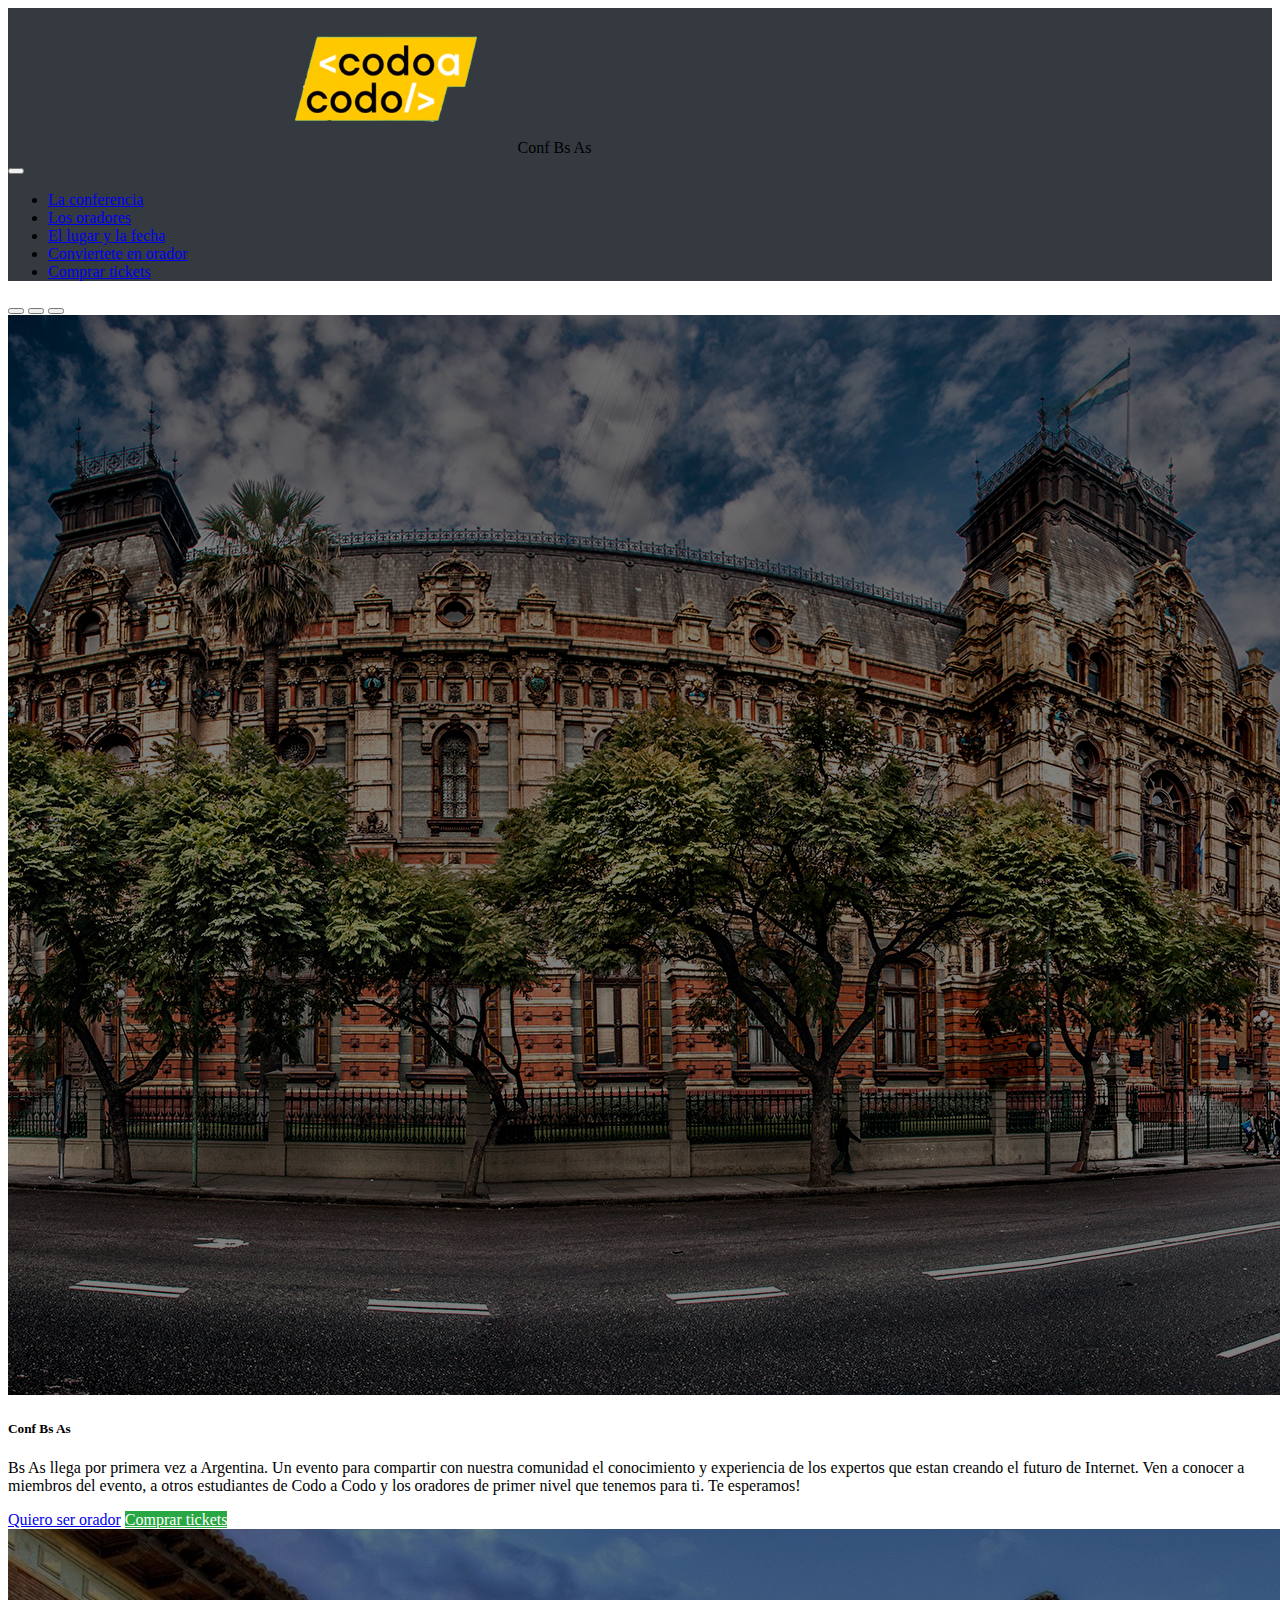
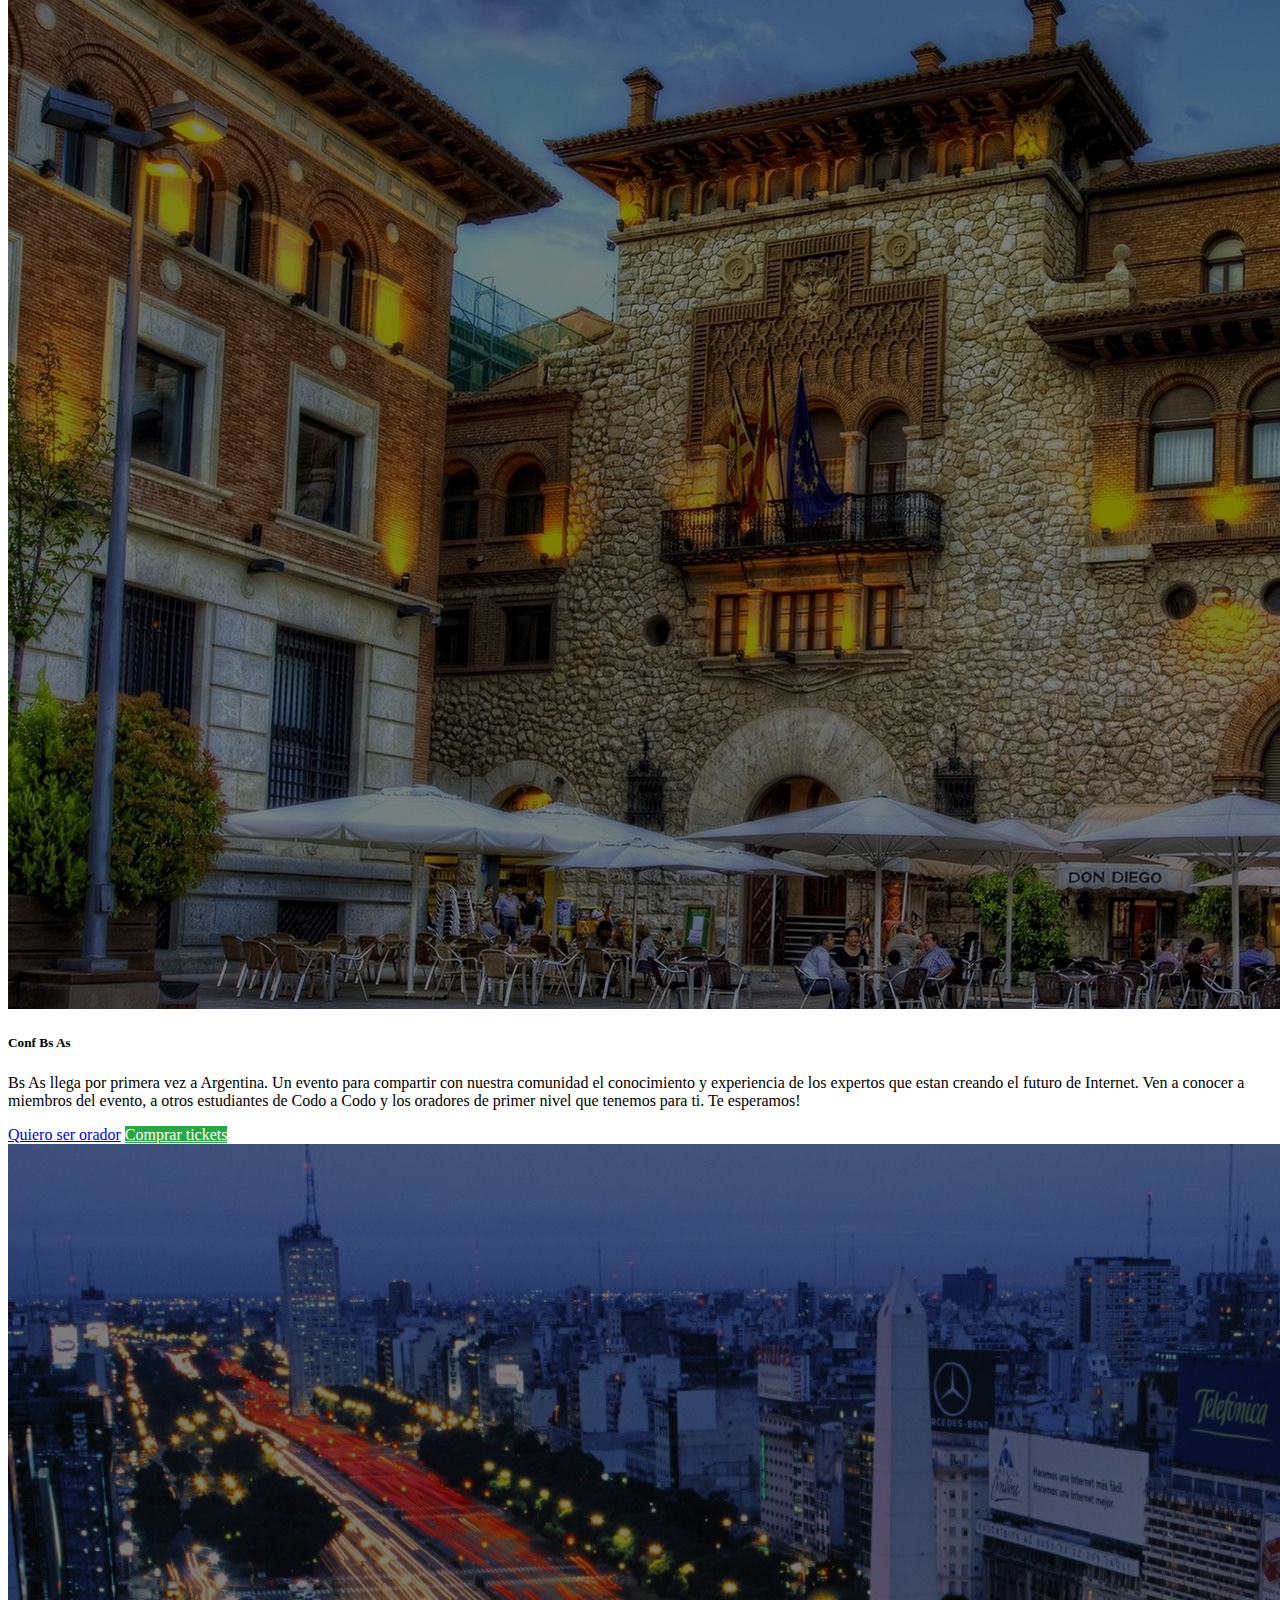
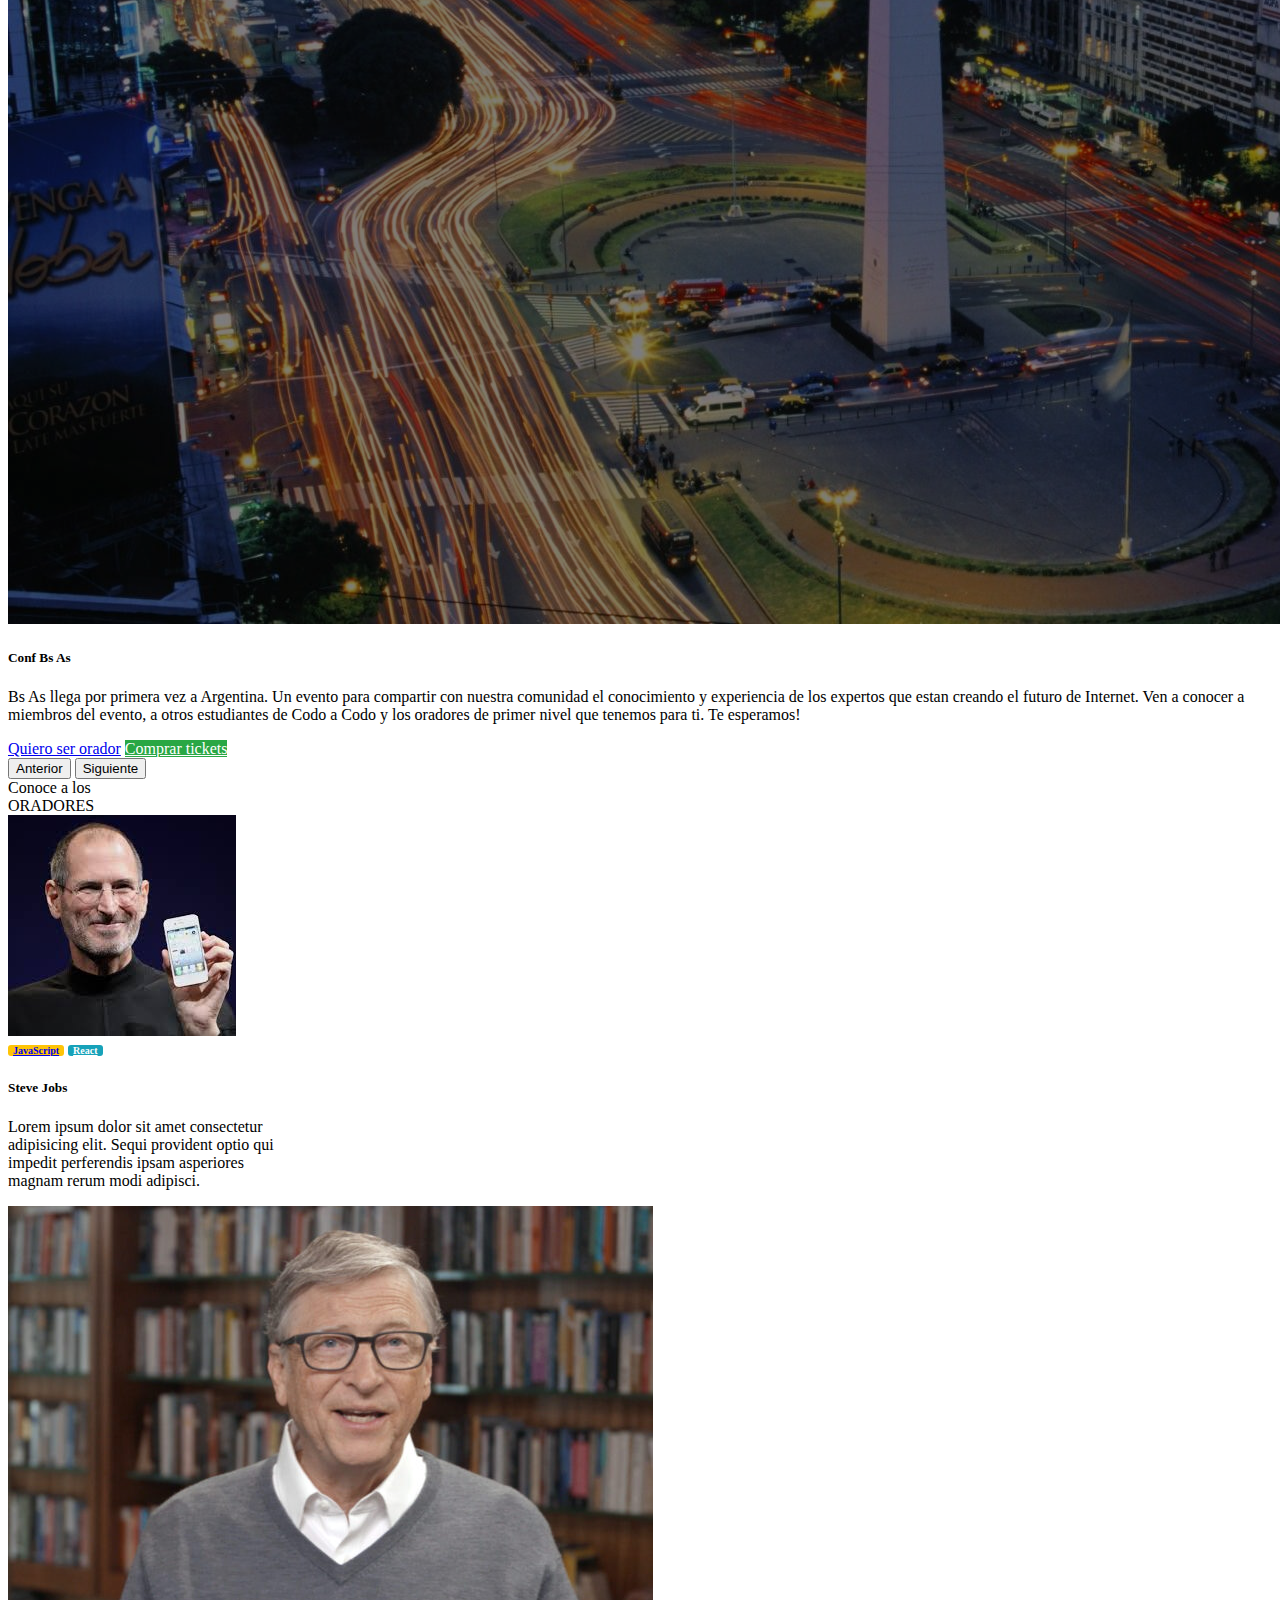
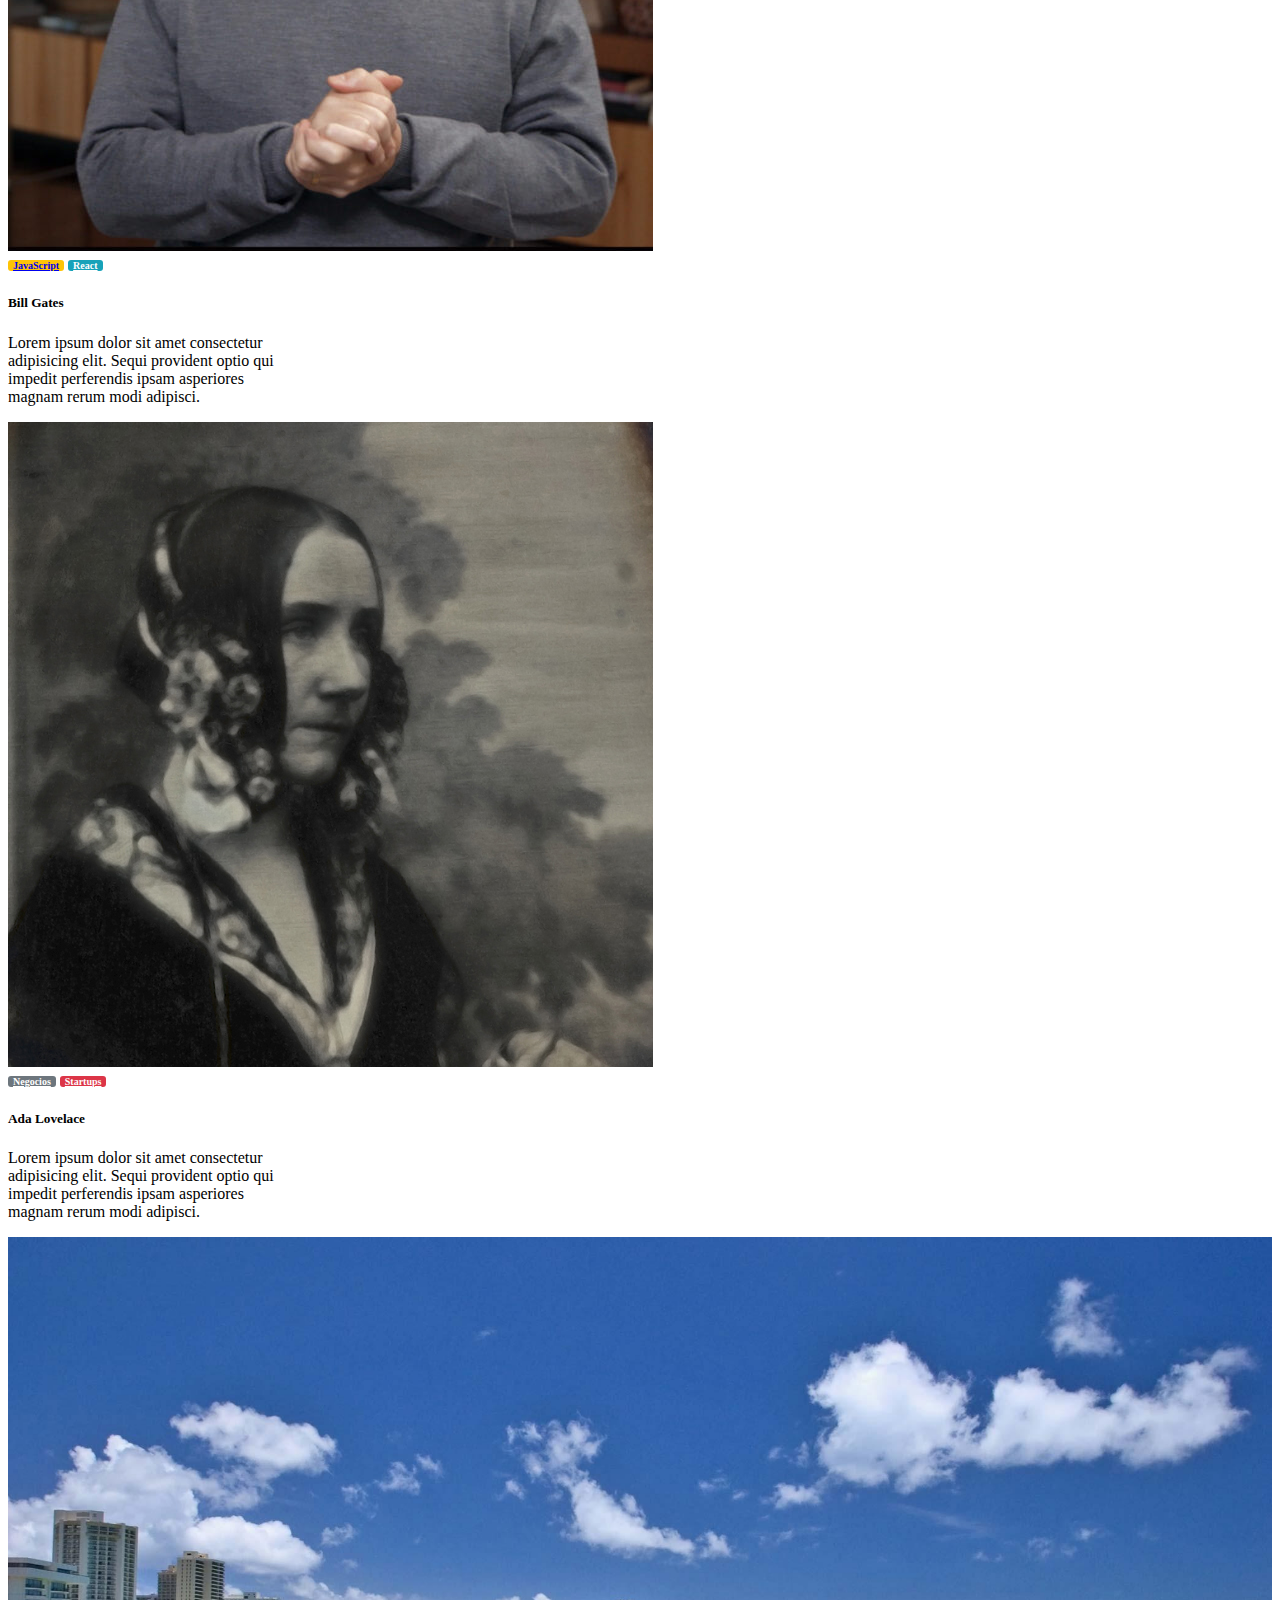
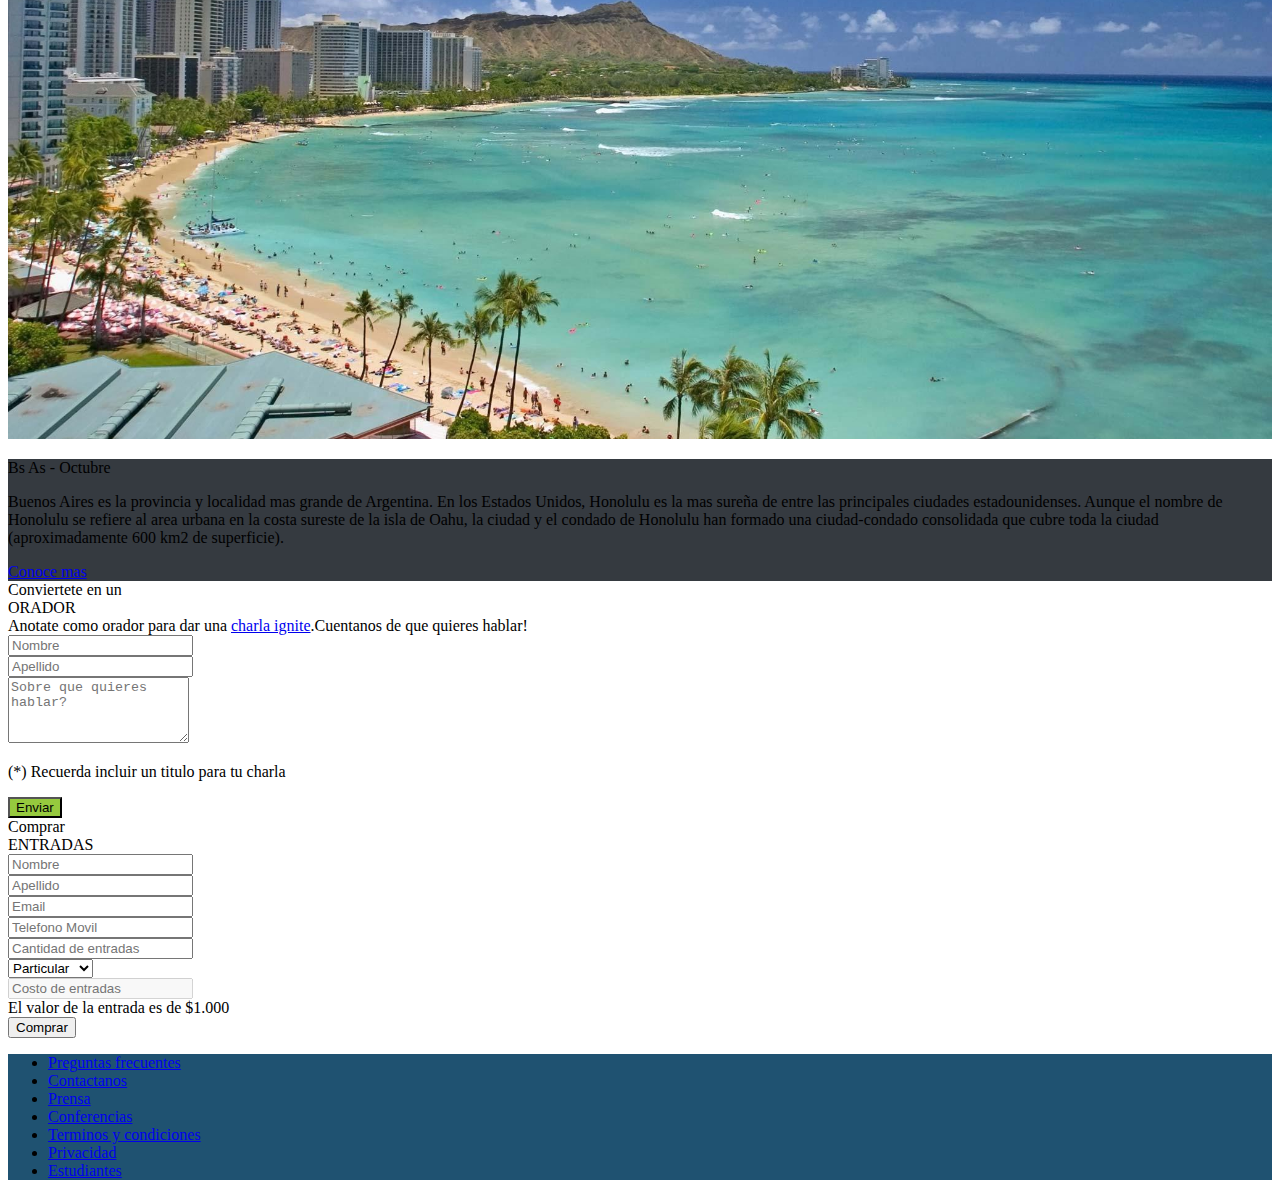
<file: index.html>
<!DOCTYPE html>
<html lang="en">

<head>
  <meta charset="UTF-8">
  <meta http-equiv="X-UA-Compatible" content="IE=edge">
  <meta name="viewport" content="width=device-width, initial-scale=1.0">
  <title>Document</title>

  <link href="https://cdn.jsdelivr.net/npm/bootstrap@5.3.0-alpha3/dist/css/bootstrap.min.css" rel="stylesheet"
    integrity="sha384-KK94CHFLLe+nY2dmCWGMq91rCGa5gtU4mk92HdvYe+M/SXH301p5ILy+dN9+nJOZ" crossorigin="anonymous">

  <link rel="stylesheet" href="estilos.css">

</head>

<body>

  <div class="barra row">

    <div class="navbar-brand col-4 text-white fs-2 text">
      <img src="imagenes/codoacodo.png" class="imgCodoaCodo" alt="CodoACodo">
      <span class="fs-5 text">Conf Bs As</span>

    </div>


    <!-- barra de navegacion -->

    <div class="col-8 d-flex justify-content-end">
      <nav class="navbar navbar-expand-lg ">
        <div class="container-fluid text-white">
          <a class="nav-item text-white" href="#"></a>
          <button class="navbar-toggler" type="button" data-bs-toggle="collapse" data-bs-target="#navbarNav"
            aria-controls="navbarNav" aria-expanded="false" aria-label="Toggle navigation">
            <span class="navbar-toggler-icon"></span>
          </button>
          <div class="collapse navbar-collapse" id="navbarNav">
            <ul class="navbar-nav">
              <li class="nav-item ">
                <a class="nav-link active text-white" aria-current="page" href="#">La conferencia</a>
              </li>
              <li class="nav-item ">
                <a class="nav-link active text-white" aria-current="page" href="#">Los oradores</a>
              </li>
              <li class="nav-item">
                <a class="nav-link text-white" href="#">El lugar y la fecha</a>
              </li>
              <li class="nav-item">
                <a class="nav-link text-white" href="#quieroOrador">Conviertete en orador</a>
              </li>
              <li class="nav-item">
                <a class="nav-link text-success" href="compra.html">Comprar tickets</a>                           
              </li>
            </ul>
          </div>
        </div>
      </nav>
    </div>
  </div>


  <!--  carrusel con imagenes -->

  <div id="carouselExampleCaptions" class="carousel slide" data-bs-ride="carousel">
    <div class="carousel-indicators">
      <button type="button" data-bs-target="#carouselExampleCaptions" data-bs-slide-to="0" class="active"
        aria-current="true" aria-label="Slide 1"></button>
      <button type="button" data-bs-target="#carouselExampleCaptions" data-bs-slide-to="1"
        aria-label="Slide 2"></button>
      <button type="button" data-bs-target="#carouselExampleCaptions" data-bs-slide-to="2"
        aria-label="Slide 3"></button>
    </div>
    <div class="carousel-inner">
      <div class="carousel-item active">
        <img src="imagenes/ba1.jpg" class="d-block w-100 brillo" alt="Buenos aires 1">
        <div class="carousel-caption d-none d-md-block">
          <div class="row">
            <div class="col-md-6"></div>
            <div class="col-md-6 text-end p-5">
              <h5 class="fs-1 text ">Conf Bs As</h5>
              <p>Bs As llega por primera vez a Argentina. Un evento para compartir con nuestra comunidad el conocimiento
                y
                experiencia de los expertos que estan creando el futuro de Internet. Ven a conocer a miembros del
                evento,
                a otros estudiantes de Codo a Codo y los oradores de primer nivel que tenemos para ti. Te esperamos!
              </p>
              <a href="#quieroOrador" class="justify-content-end btn btn-outline-light">Quiero ser orador</a>
              <a href="compra.html" class="btn btnVerde">Comprar tickets</a>
            </div>
          </div>
        </div>
      </div>
      <div class="carousel-item">
        <img src="imagenes/ba2.jpg" class="d-block w-100 h-75 brillo" alt="Buenos aires 2">
        <div class="carousel-caption d-none d-md-block">
          <div class="row">
            <div class="col-md-6"></div>
            <div class="col-md-6 text-end p-5">
              <h5 class="fs-1 text ">Conf Bs As</h5>
              <p>Bs As llega por primera vez a Argentina. Un evento para compartir con nuestra comunidad el conocimiento
                y
                experiencia de los expertos que estan creando el futuro de Internet. Ven a conocer a miembros del
                evento,
                a otros estudiantes de Codo a Codo y los oradores de primer nivel que tenemos para ti. Te esperamos!
              </p>
              <a href="#quieroOrador" class="justify-content-end btn btn-outline-light">Quiero ser orador</a>
              <a href="#" class="btn btnVerde">Comprar tickets</a>
            </div>
          </div>
        </div>
      </div>
      <div class="carousel-item">
        <img src="imagenes/ba3.jpg" class="d-block w-100 h-75 brillo" alt="Buenos aires 3">
        <div class="carousel-caption d-none d-md-block">
          <div class="row">
            <div class="col-md-6"></div>
            <div class="col-md-6 text-end p-5">
              <h5 class="fs-1 text ">Conf Bs As</h5>
              <p>Bs As llega por primera vez a Argentina. Un evento para compartir con nuestra comunidad el conocimiento
                y
                experiencia de los expertos que estan creando el futuro de Internet. Ven a conocer a miembros del
                evento,
                a otros estudiantes de Codo a Codo y los oradores de primer nivel que tenemos para ti. Te esperamos!
              </p>
              <a href="#quieroOrador" class="justify-content-end btn btn-outline-light">Quiero ser orador</a>
              <a href="#" class="btn btnVerde">Comprar tickets</a>
            </div>
          </div>
        </div>
      </div>
    </div>
  </div>
  </div>
  <button class="carousel-control-prev" type="button" data-bs-target="#carouselExampleCaptions" data-bs-slide="prev">
    <span class="carousel-control-prev-icon" aria-hidden="true"></span>
    <span class="visually-hidden">Anterior</span>
  </button>
  <button class="carousel-control-next" type="button" data-bs-target="#carouselExampleCaptions" data-bs-slide="next">
    <span class="carousel-control-next-icon" aria-hidden="true"></span>
    <span class="visually-hidden">Siguiente</span>
  </button>
  </div>



  <!-- seccion oradores -->

  <div class="row text-center">
    <div class="fs-6 text ">Conoce a los</div>
    <div class="fs-3 text fw-bold">ORADORES</div>
  </div>

  <div class="d-flex flex-column flex-md-row justify-content-center margin mb-3">

    <div class="card m-3" style="width: 18rem;">
      <img src="imagenes/steve.jpg" class="card-img-top" alt="Steve Jobs">
      <div class="card-body">
        <a href="#" class="btn btnJavaScript">JavaScript</a>
        <a href="#" class="btn btnReact">React</a>
        <h5 class="card-title">Steve Jobs</h5>
        <p class="card-text small">Lorem ipsum dolor sit amet consectetur adipisicing elit. Sequi provident optio qui
          impedit perferendis ipsam asperiores magnam rerum modi adipisci.</p>
      </div>
    </div>

    <div class="card m-3" style="width: 18rem;">
      <img src="imagenes/bill.jpg" class="card-img-top" alt="Steve Jobs">
      <div class="card-body">
        <a href="#" class="btn btnJavaScript">JavaScript</a>
        <a href="#" class="btn btnReact">React</a>
        <h5 class="card-title">Bill Gates</h5>
        <p class="card-text small ">Lorem ipsum dolor sit amet consectetur adipisicing elit. Sequi provident optio qui
          impedit perferendis ipsam asperiores magnam rerum modi adipisci.</p>
      </div>
    </div>


    <div class="card m-3" style="width: 18rem;">
      <img src="imagenes/ada.jpeg" class="card-img-top" alt="Steve Jobs">
      <div class="card-body">
        <a href="#" class="btn btnNegocios">Negocios</a>
        <a href="#" class="btn btnStart">Startups</a>
        <h5 class="card-title">Ada Lovelace</h5>
        <p class="card-text small ">Lorem ipsum dolor sit amet consectetur adipisicing elit. Sequi provident optio qui
          impedit perferendis ipsam asperiores magnam rerum modi adipisci.</p>
      </div>
    </div>
  </div>




  <!-- seccion Bs As Octubre -->

  <div class="row">
    <div class="col-md-6">
      <img src="imagenes/honolulu.jpg" class="imgHonolulu" alt="Honolulu">
    </div>
    <div class="col-md-6 barra text-white p-4 border-light">
      <p class="fs-3 text">Bs As - Octubre</p>
      <p class="small">Buenos Aires es la provincia y localidad mas grande de Argentina. En los Estados Unidos, Honolulu
        es la mas sureña de entre las principales ciudades estadounidenses. Aunque el nombre de Honolulu se refiere al
        area urbana en la costa sureste de la isla de Oahu, la ciudad y el condado de Honolulu han formado una
        ciudad-condado consolidada que cubre toda la ciudad (aproximadamente 600 km2 de superficie). </p>
      <a href="#" class="btn btn-outline-light">Conoce mas</a>
       
    </div>
  </div>


  <!-- conviertete en un orador  -->
  <div id="quieroOrador">
    <div class="fs-6 text text-center mt-2">Conviertete en un</div>
    <div class="fs-4 text fw-bold text-center">ORADOR</div>
    <div class="text-center small">Anotate como orador para dar una <span><a href="#">charla ignite</a></span>.Cuentanos
      de que quieres hablar!</div>

    <div class="container ">
      <form action="#" method="post">
        <div class="row mx-5">
          <div class="col-md mb-3">
            <input type="text" placeholder="Nombre" class="form-control m-1">
          </div>
          <div class="col-md mb-3">
            <input type="text" placeholder="Apellido" class="form-control m-1">
          </div>
        </div>


        <div class="row mx-5">
          <div class="col-md">
            <textarea placeholder="Sobre que quieres hablar?" class="form-control" rows="4"></textarea>
            <p class="fst-italic text-center">(*) Recuerda incluir un titulo para tu charla
            <p>
          </div>

          <div class="row">
            <div class="">
              <input type="button" class="w-100 btn text-white btnEnviar" value="Enviar">
      </form>
    </div>
  </div>
  </div>
  </div>
  </div>

  <!-- comprar entradas -->
  <div id="comprarEntradas">
    <div class="text-center mt-5">
      <div class="fs-6 text mt-2">Comprar</div>
      <div class="fs-4 text fw-bold">ENTRADAS</div>
    </div>

    <div class="mt-5 container">
      <div class="row">
        <div class="col-md">
          <input type="text" placeholder="Nombre" class="form-control">
        </div>
        <div class="col-md mb-3">
          <input type="text" placeholder="Apellido" class="form-control">
        </div>
      </div>

      <div class="row">
        <div class="col-md">
          <input type="text" placeholder="Email" class="form-control">
        </div>
        <div class="col-md mb-3">
          <input type="text" placeholder="Telefono Movil" class="form-control">
        </div>
      </div>

      <div class="row">
        <div class="col-md">
          <input type="text" id="cantEntradas" placeholder="Cantidad de entradas" class="form-control">
        </div>
        <div class="col-md">
          <select class="form-select" id="porcDescuento" onchange="calcularPrecio()">
            <option value="10">Particular</option>
            <option value="30">Estudiante</option>
            <option value="50">Orador</option>
          </select>
        </div>

        <div class="col-md mb-3">
          <input type="text" name="costo" id="costo" class="form-control" disabled placeholder="Costo de entradas">
        </div>
        <div class="small fst-italic">El valor de la entrada es de $1.000
        </div>
        <div>
          <input type="button" value="Comprar" class="form-control btn btn-primary">
        </div>

      </div>

    </div>
  </div>





  <!-- barra de navegacion abajo -->
  <div class="text-white">
    <ul class="nav justify-content-evenly m-3 text-white barraPie bg-gradient p-3">
      <li class="nav-item ">
        <a class="nav-link active text-white" aria-current="page" href="#">Preguntas frecuentes</a>
      </li>
      <li class="nav-item">
        <a class="nav-link text-white" href="#">Contactanos</a>
      </li>
      <li class="nav-item">
        <a class="nav-link text-white" href="#">Prensa</a>
      </li>
      <li class="nav-item">
        <a class="nav-link text-white" href="#">Conferencias</a>
      </li>
      <li class="nav-item">
        <a class="nav-link text-white" href="#">Terminos y condiciones</a>
      </li>
      <li class="nav-item">
        <a class="nav-link text-white" href="#">Privacidad</a>
      </li>
      <li class="nav-item">
        <a class="nav-link text-white" href="#">Estudiantes</a>
      </li>
    </ul>
  </div>
  </div>

  </div>

  <script src="https://cdn.jsdelivr.net/npm/bootstrap@5.3.0-alpha3/dist/js/bootstrap.bundle.min.js"
    integrity="sha384-ENjdO4Dr2bkBIFxQpeoTz1HIcje39Wm4jDKdf19U8gI4ddQ3GYNS7NTKfAdVQSZe"
    crossorigin="anonymous"></script>

  <script src="Javascript/script.js"></script>

</body>

</html>
</file>
<file: estilos.css>
.barra {
    background-color: rgb(53, 58, 64);

}

.imgCodoaCodo{
    width: 20%;
    height: 100%;
    margin-left: 20%;

}

.brillo {
    filter:brightness(50%);
    
    
}   


.btnVerde {
    background-color: rgb(41, 167, 68);
    color: white;
}

.btnJavaScript{
    background-color: rgb(254, 196, 6);
    font-size: x-small;
    font-weight: bold;
    padding: 0px 5px 0px 5px;
    border-radius: 3px;
    margin-bottom: 10px;
}

.btnReact{
    background-color: rgb(23, 162, 185);
    font-size: x-small;
    font-weight: bold;
    padding: 2%;
    color: white;
    padding: 0px 5px 0px 5px;
    border-radius: 3px;
    margin-bottom: 10px;
}


.btnNegocios{
    background-color: rgb(109, 118, 125);
    font-size: x-small;
    font-weight: bold;
    padding: 2%;
    color: white;
    padding: 0px 5px 0px 5px;
    border-radius: 3px;
    margin-bottom: 10px;

}

.btnStart{
    background-color: rgb(220, 53, 71);
    font-size: x-small;
    font-weight: bold;
    padding: 2%;
    color: white;
    padding: 0px 5px 0px 5px;
    border-radius: 3px;
    margin-bottom: 10px;

}

.textoDescripcion{


}

.imgHonolulu{
    width: 100%;
    height: 100%;   
}


.btnEnviar{
    background-color: rgb( 150, 201, 62);
    
}

.barraPie{
    background-color: rgb(31, 82, 113);
    
}
</file>
